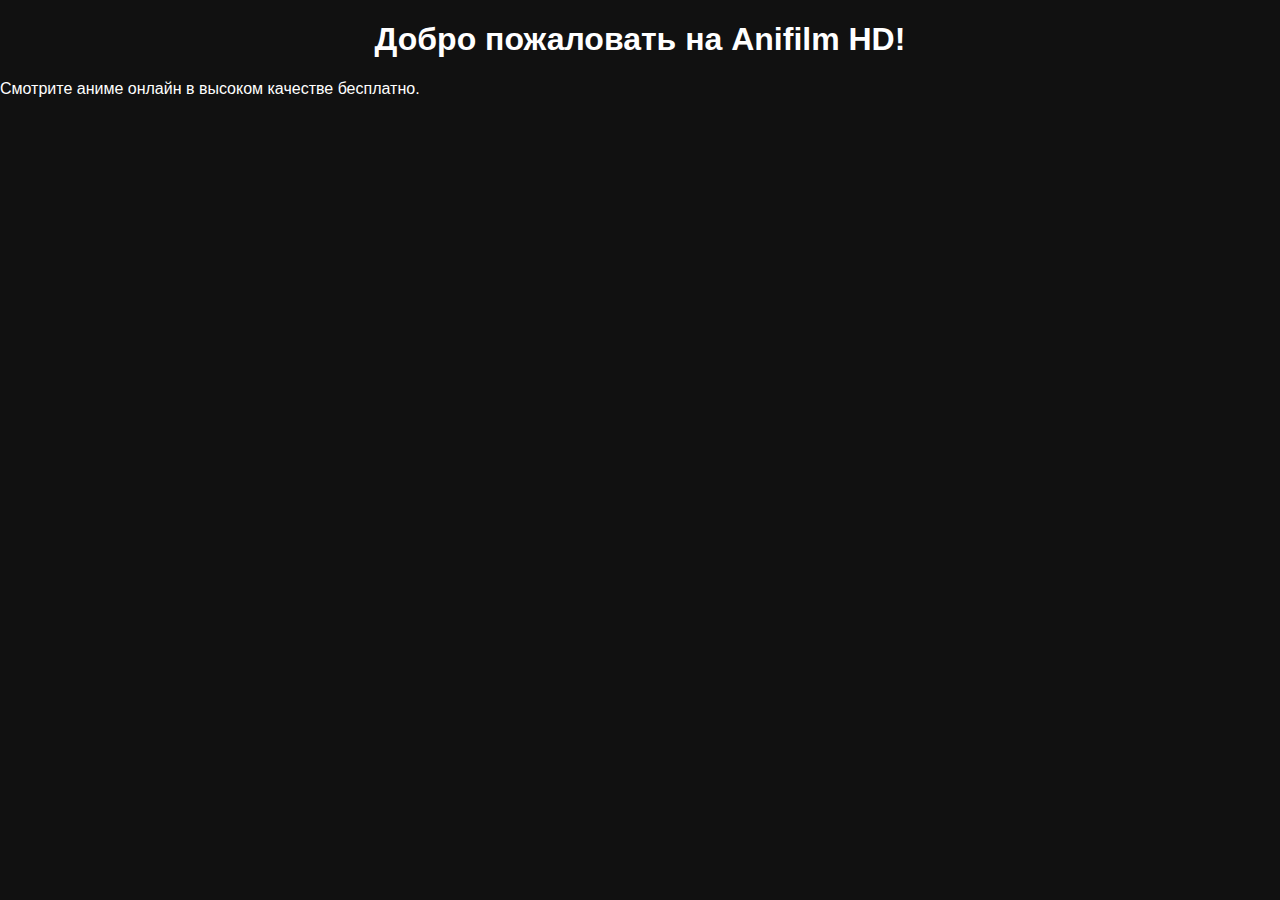
<file: index_anifilm_hd.html>
<!DOCTYPE html>
<html lang="ru">
<head>
    <meta charset="UTF-8">
    <meta name="viewport" content="width=device-width, initial-scale=1.0">
    <title>Anifilm HD — Смотреть аниме онлайн</title>
    <link rel="stylesheet" href="style.css">
</head>
<body>
    <h1>Добро пожаловать на Anifilm HD!</h1>
    <p>Смотрите аниме онлайн в высоком качестве бесплатно.</p>
    <script src="lang.js"></script>
</body>
</html>
</file>
<file: style.css>
body {
  margin: 0;
  background: #111;
  color: #fff;
  font-family: Arial, sans-serif;
}
header {
  background: #000;
  display: flex;
  justify-content: space-between;
  align-items: center;
  padding: 10px 20px;
}
.logo {
  font-size: 22px;
  font-weight: bold;
}
nav ul {
  list-style: none;
  display: flex;
  gap: 15px;
  padding: 0;
  margin: 0;
}
nav a {
  color: #fff;
  text-decoration: none;
}
main {
  padding: 20px;
}
h1 {
  text-align: center;
}
.movie-grid {
  display: grid;
  grid-template-columns: repeat(auto-fill, minmax(180px, 1fr));
  gap: 20px;
  margin-top: 20px;
}
.movie {
  background: #222;
  border-radius: 8px;
  overflow: hidden;
  text-align: center;
}
.movie img {
  width: 100%;
  height: auto;
  display: block;
}
footer {
  background: #000;
  text-align: center;
  padding: 15px;
  margin-top: 40px;
  font-size: 14px;
}
</file>
